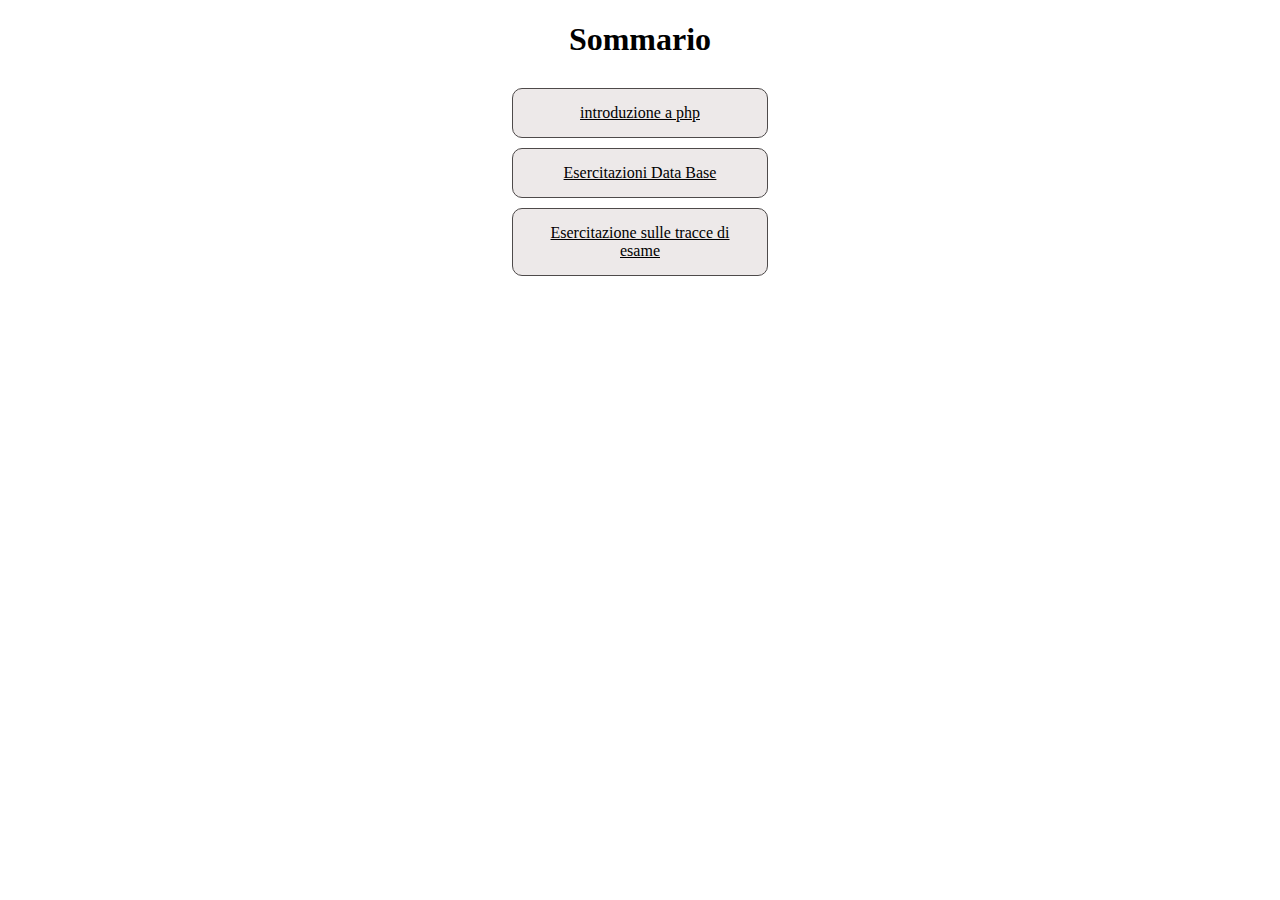
<file: index.html>
<!DOCTYPE html>
<html lang="en">
<head>
    <meta charset="UTF-8">
    <meta name="viewport" content="width=device-width, initial-scale=1.0">
    <title>Quaderno informatica</title>
    <link rel="stylesheet" href="style.css">
</head>

<body>
    <h1>Sommario</h1>
    <div class="container">
        <a href="php_Introduzione/php.html" class="button"> introduzione a php</a>

        <a href="EsecizioDB/indexSQL.html" class="button">Esercitazioni Data Base</a>

        <a href="TracceEsame/indexTracce.html" class="button">Esercitazione sulle tracce di esame</a>

        
    </div>


</body>
</html>
</file>
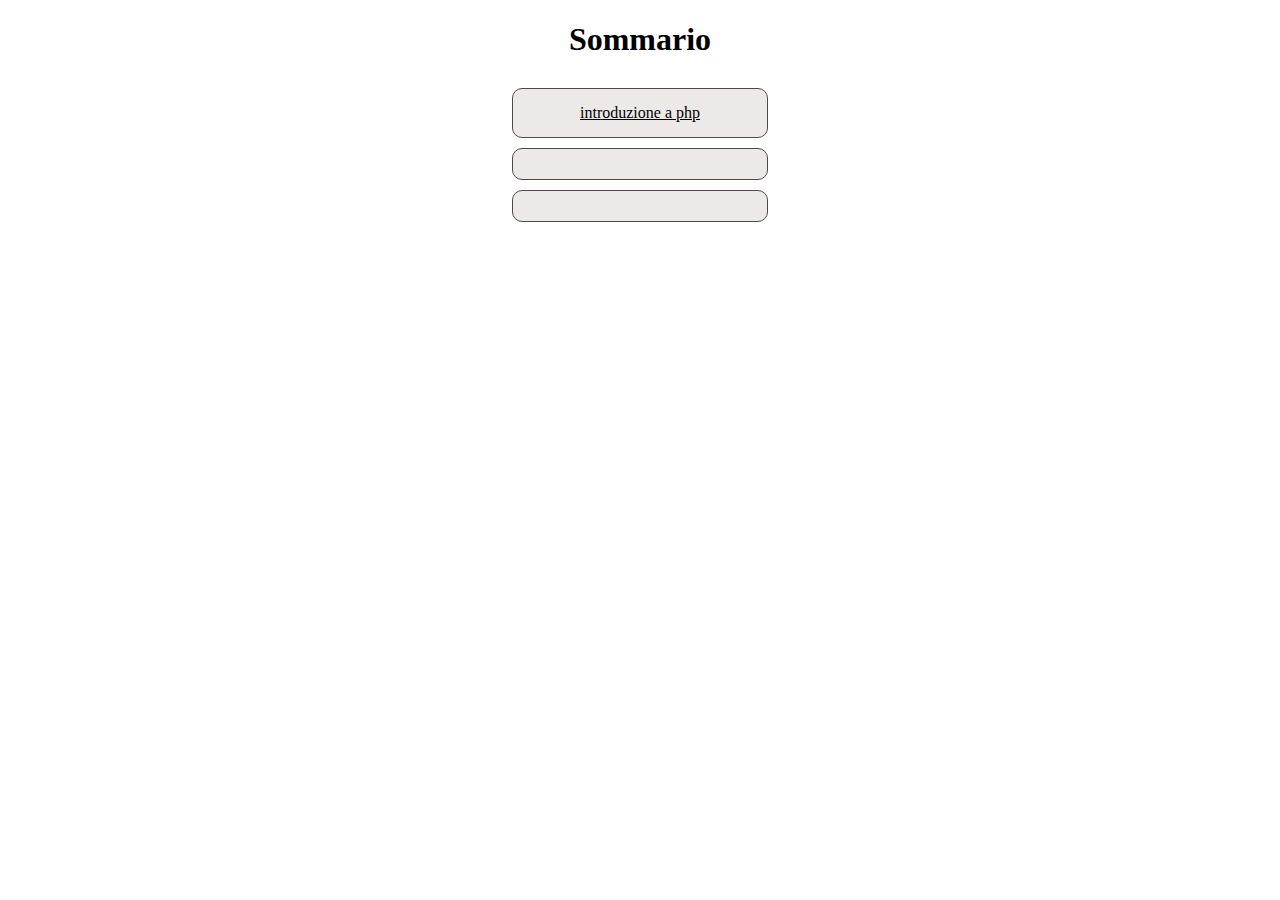
<file: php_Introduzione/index.html>
<!DOCTYPE html>
<html lang="en">
<head>
    <meta charset="UTF-8">
    <meta name="viewport" content="width=device-width, initial-scale=1.0">
    <title>Quaderno informatica</title>
    <link rel="stylesheet" href="style.css">
</head>

<body>
    <h1>Sommario</h1>
    <div class="container">
        <a href="php.html" class="button"> introduzione a php</a>
        <a href="" class="button"></a>
        <a href="" class="button"></a>

        
    </div>
</body>
</html>
</body>
</html>
</file>
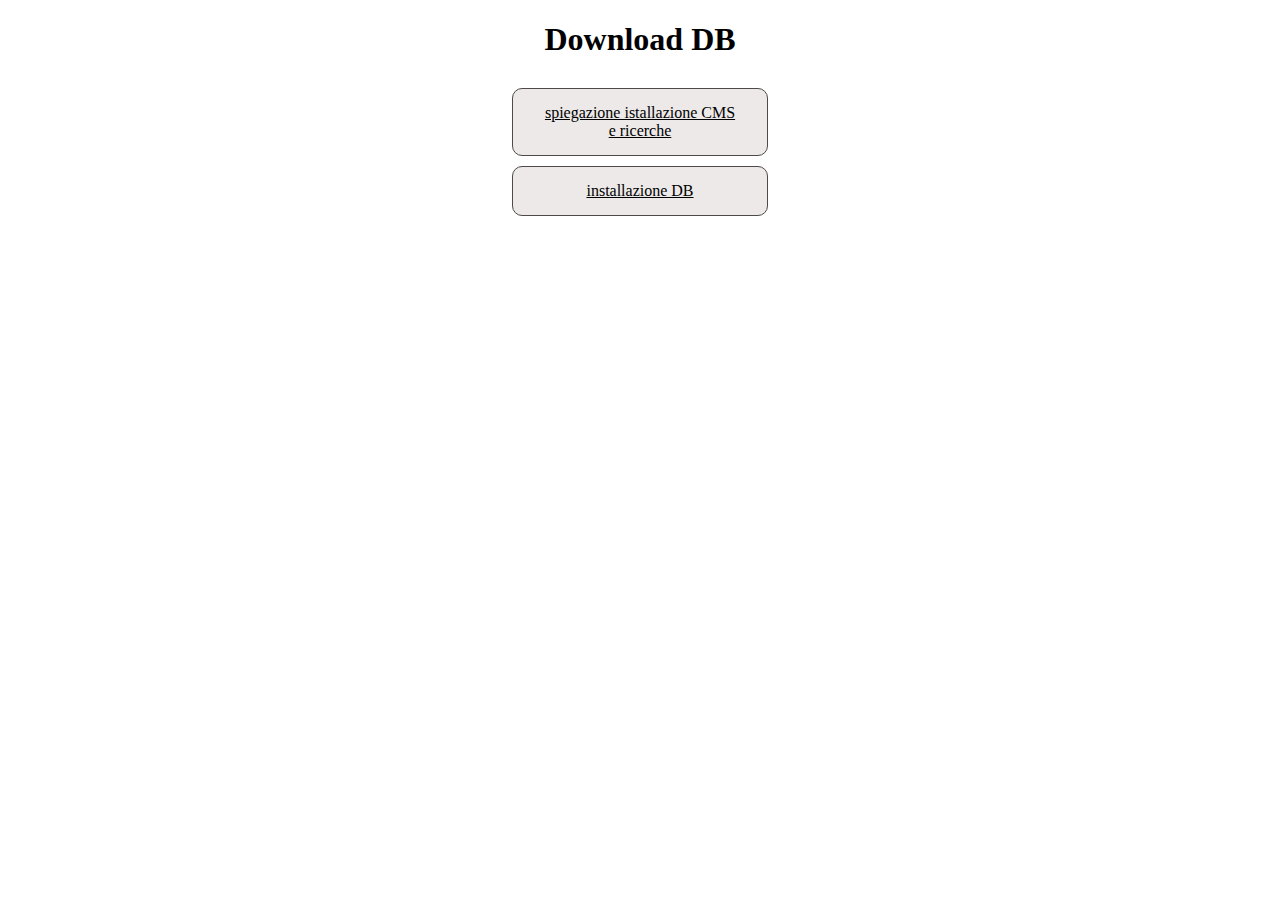
<file: ProveDB/index.html>
<!DOCTYPE html>
<html lang="en">
<head>
    <meta charset="UTF-8">
    <meta name="viewport" content="width=device-width, initial-scale=1.0">
    <title>Quaderno informatica</title>
    <link rel="stylesheet" href="../style.css">
</head>

<body>
    <h1>Download DB</h1>
    <div class="container">
        <a href="spiega.html" class="button"> spiegazione istallazione CMS e ricerche</a>

        <a href="check.php" class="button">installazione DB</a>


        
    </div>


</body>
</html>
</file>
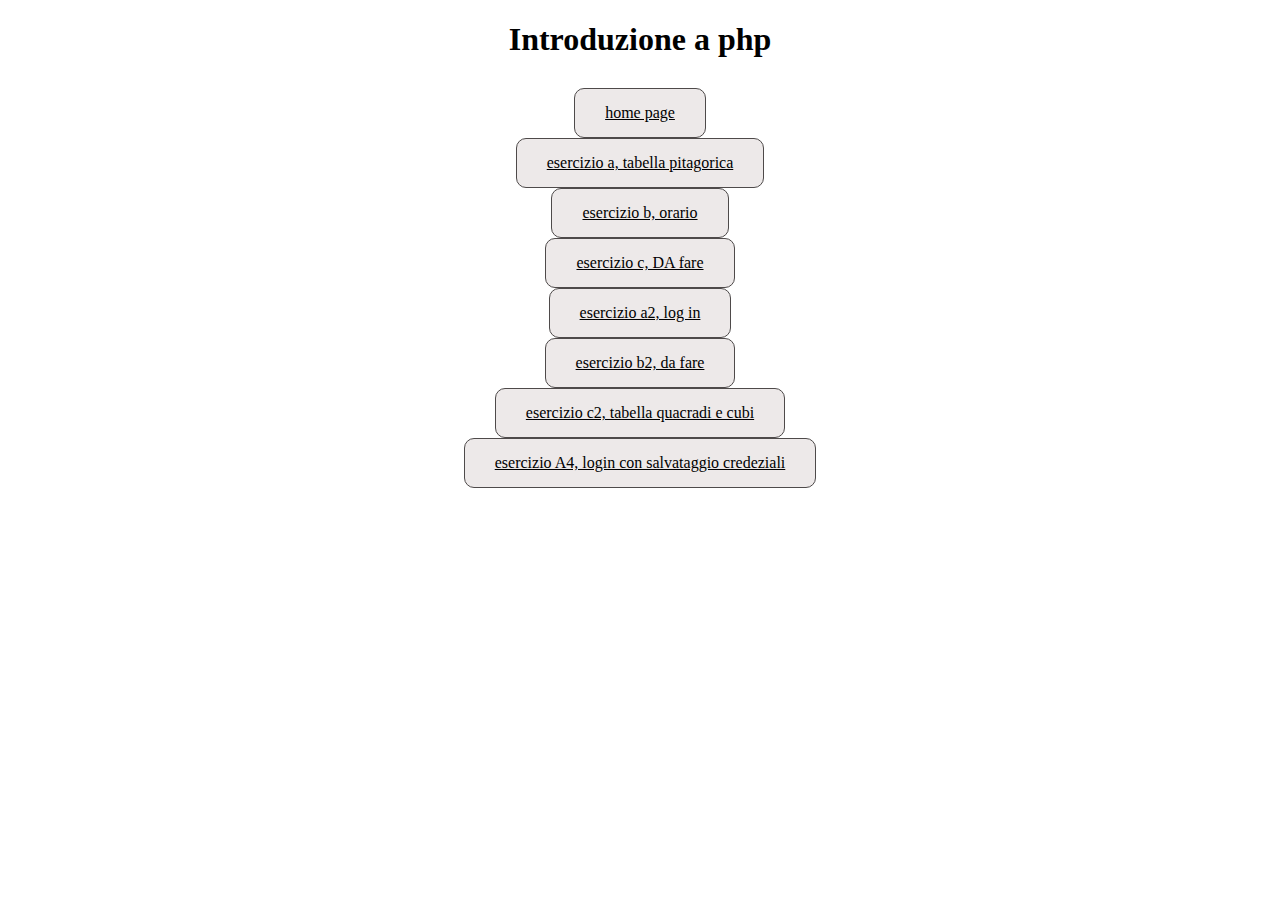
<file: php.html>
<!DOCTYPE html>
<html lang="en">
<head>
    <meta charset="UTF-8">
    <meta name="viewport" content="width=device-width, initial-scale=1.0">
    <title>php</title>
        <link rel="stylesheet" href="style.css">
</head>

<body>
 <h1>Introduzione a php</h1>
 <a href="index.html" class="button"> home page</a>
 <a href="phpA.php" class="button"> esercizio a, tabella pitagorica</a>
 <a href="phpB.php" class="button"> esercizio b, orario</a>
 <a href="phpC.php" class="button"> esercizio c, DA fare</a>
 <a href="phpA2.html" class="button"> esercizio a2, log in</a>
 <a href="phpB2.html" class="button"> esercizio b2, da fare</a>
 <a href="phpC2.php" class="button"> esercizio c2, tabella quacradi e cubi</a>
 <a href="phpA4.html" class="button"> esercizio A4, login con salvataggio credeziali</a>




</body>

</body>
</html>
</file>
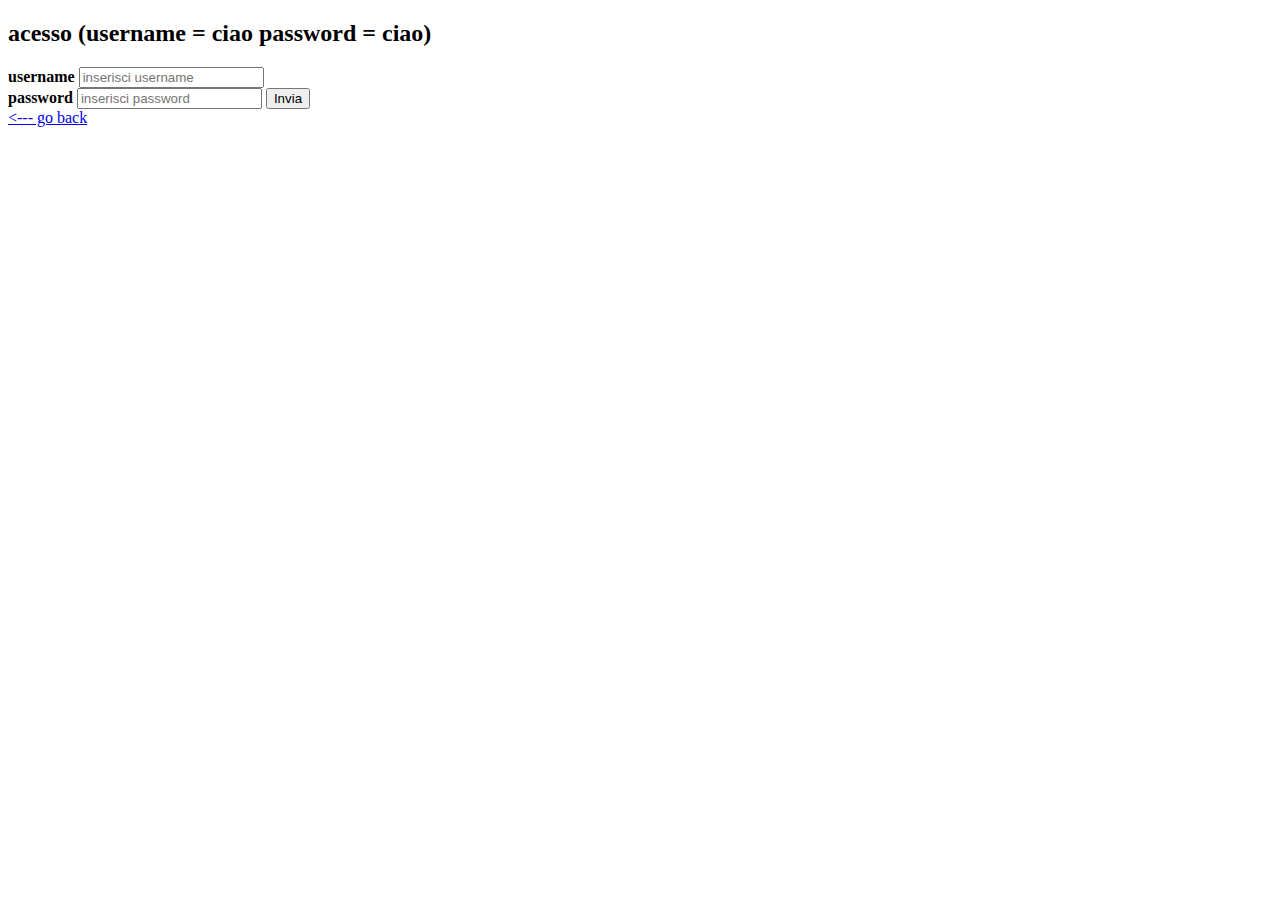
<file: phpA2.html>
<!DOCTYPE html>
<html lang="en">
<head>
    <meta charset="UTF-8">
    <meta name="viewport" content="width=device-width, initial-scale=1.0">
        
    <title>log in</title>
</head>
<body>

    <h2>acesso (username = ciao   password = ciao)</h2>
    
    <form action="login.php" method="post">

        <label for="username"><b>username</b></label>
        <input type="text" name="username" placeholder="inserisci username">
        <br>
        <label for="password"><b>password</b></label>
        <input type="password" name="password" placeholder="inserisci password">

        <input name="submit" type="submit" value="Invia">
        <br>
    </form>

    <a href="php.html" class="button"> <--- go back</a>
</body>

</html>
</file>
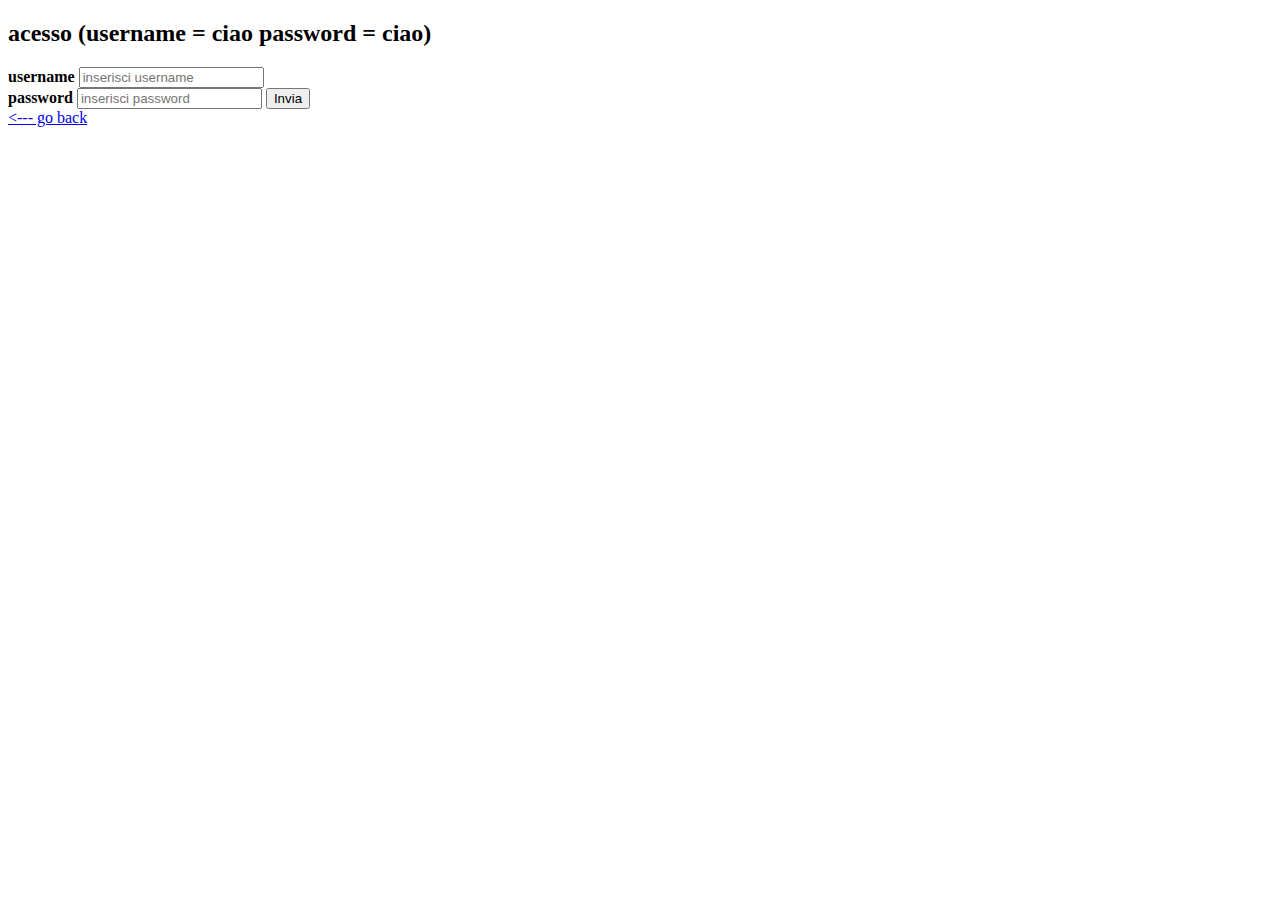
<file: phpA4.html>
<!DOCTYPE html>
<html lang="en">
<head>
    <meta charset="UTF-8">
    <meta name="viewport" content="width=device-width, initial-scale=1.0">
        
    <title>log in</title>
</head>
<body>

    <h2>acesso (username = ciao   password = ciao)</h2>
    
    <form action="loginA4.php" method="post">

        <label for="username"><b>username</b></label>
        <input type="text" name="username" placeholder="inserisci username">
        <br>
        <label for="password"><b>password</b></label>
        <input type="password" name="password" placeholder="inserisci password">

        <input name="submit" type="submit" value="Invia">
        <br>
    </form>

    <a href="php.html" class="button"> <--- go back</a>
</body>

</html>
</file>
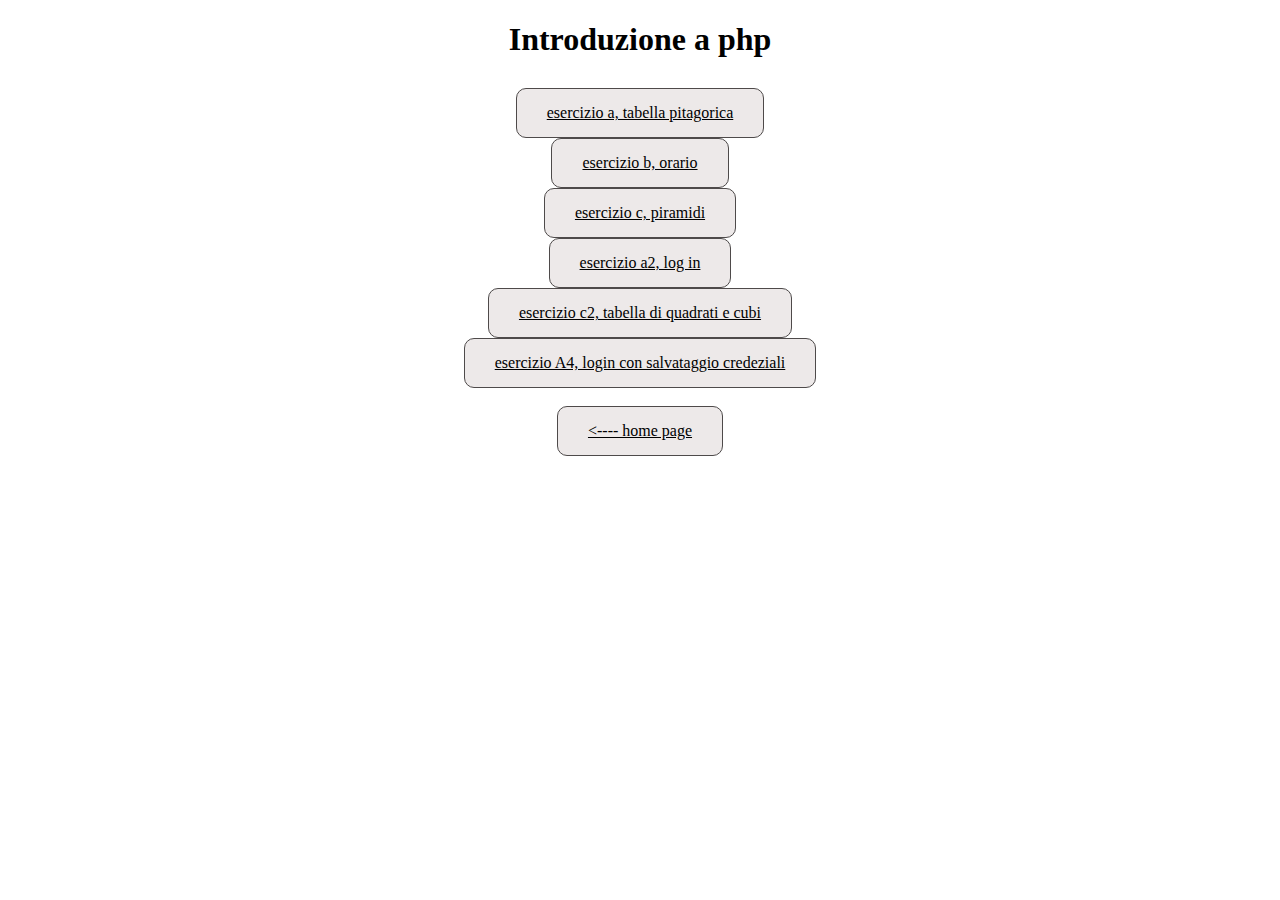
<file: php_Introduzione/php.html>
<!DOCTYPE html>
<html lang="en">
<head>
    <meta charset="UTF-8">
    <meta name="viewport" content="width=device-width, initial-scale=1.0">
    <title>php</title>
        <link rel="stylesheet" href="style.css">
</head>

<body>
 <h1>Introduzione a php</h1>
 <a href="phpA.php" class="button"> esercizio a, tabella pitagorica</a>
 <a href="phpB.php" class="button"> esercizio b, orario</a>
 <a href="phpC.php" class="button"> esercizio c, piramidi </a>
 <a href="phpA2.html" class="button"> esercizio a2, log in</a>
 <a href="phpC2.php" class="button"> esercizio c2, tabella di quadrati e cubi</a>
 <a href="phpA4.html" class="button"> esercizio A4, login con salvataggio credeziali</a>
 <br>
 <a href="index.html" class="button"> <---- home page</a>


</body>

</body>
</html>
</file>
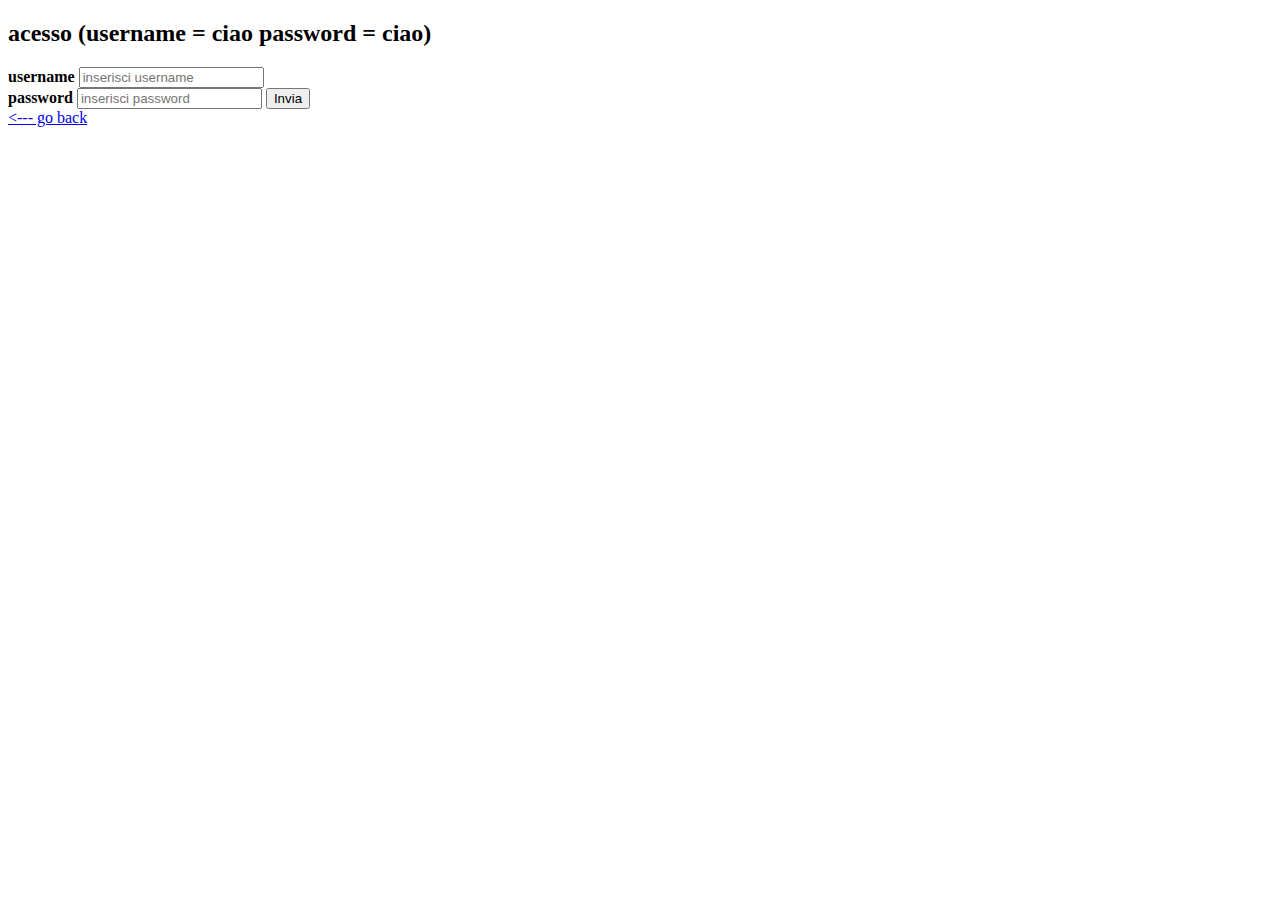
<file: php_Introduzione/phpA2.html>
<!DOCTYPE html>
<html lang="en">
<head>
    <meta charset="UTF-8">
    <meta name="viewport" content="width=device-width, initial-scale=1.0">
        
    <title>log in</title>
</head>
<body>

    <h2>acesso (username = ciao   password = ciao)</h2>
    
    <form action="login.php" method="post">

        <label for="username"><b>username</b></label>
        <input type="text" name="username" placeholder="inserisci username">
        <br>
        <label for="password"><b>password</b></label>
        <input type="password" name="password" placeholder="inserisci password">

        <input name="submit" type="submit" value="Invia">
        <br>
    </form>

    <a href="php.html" class="button"><--- go back</a>
</body>

</html>
</file>
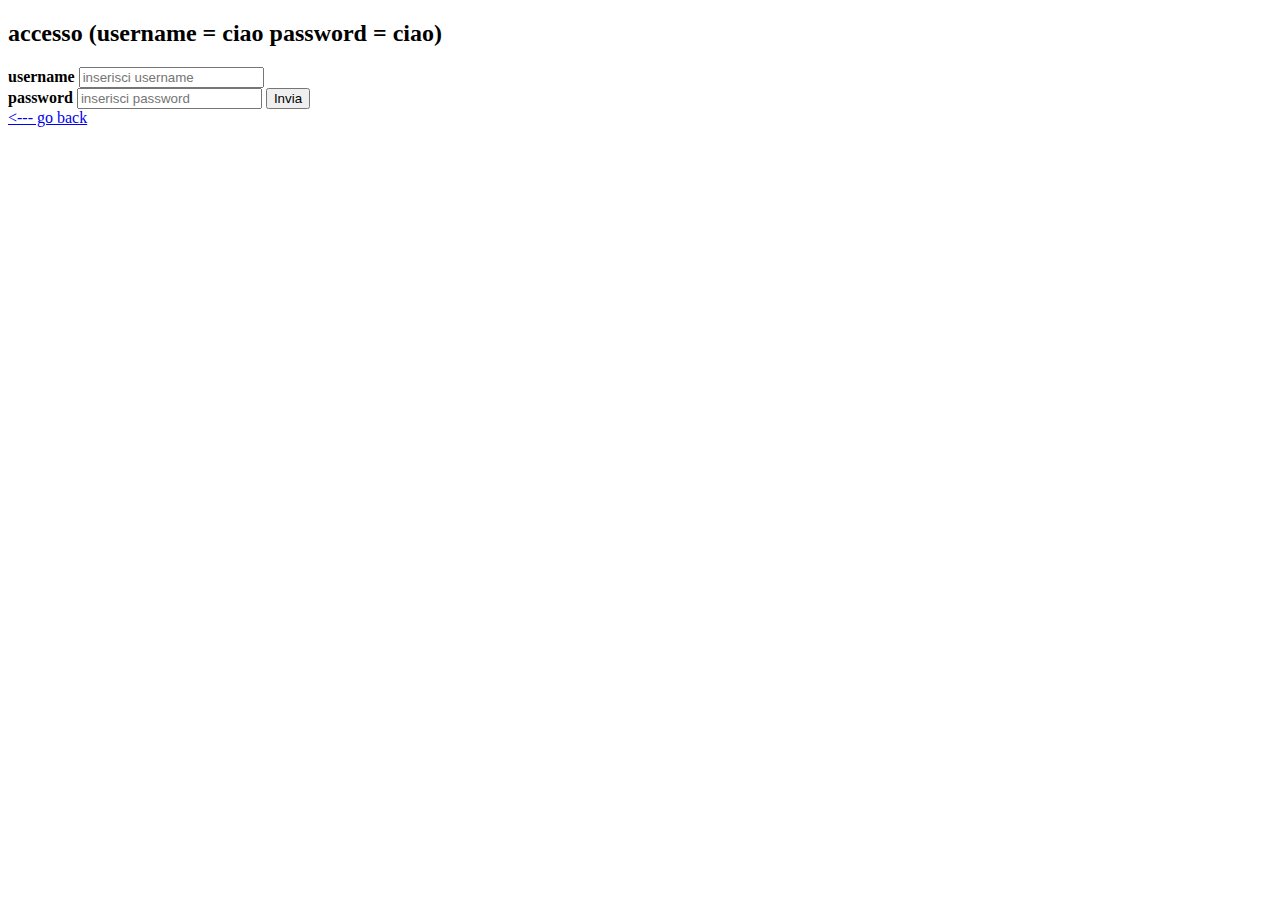
<file: php_Introduzione/phpA4.html>
<!DOCTYPE html>
<html lang="en">
<head>
    <meta charset="UTF-8">
    <meta name="viewport" content="width=device-width, initial-scale=1.0">
        
    <title>log in</title>
</head>
<body>

    <h2>accesso (username = ciao   password = ciao)</h2>
    
    <form action="loginA4.php" method="post">

        <label for="username"><b>username</b></label>
        <input type="text" name="username" placeholder="inserisci username">
        <br>
        <label for="password"><b>password</b></label>
        <input type="password" name="password" placeholder="inserisci password">

        <input name="submit" type="submit" value="Invia">
        <br>
    </form>

    <a href="php.html" class="button"> <--- go back</a>
</body>

</html>
</file>
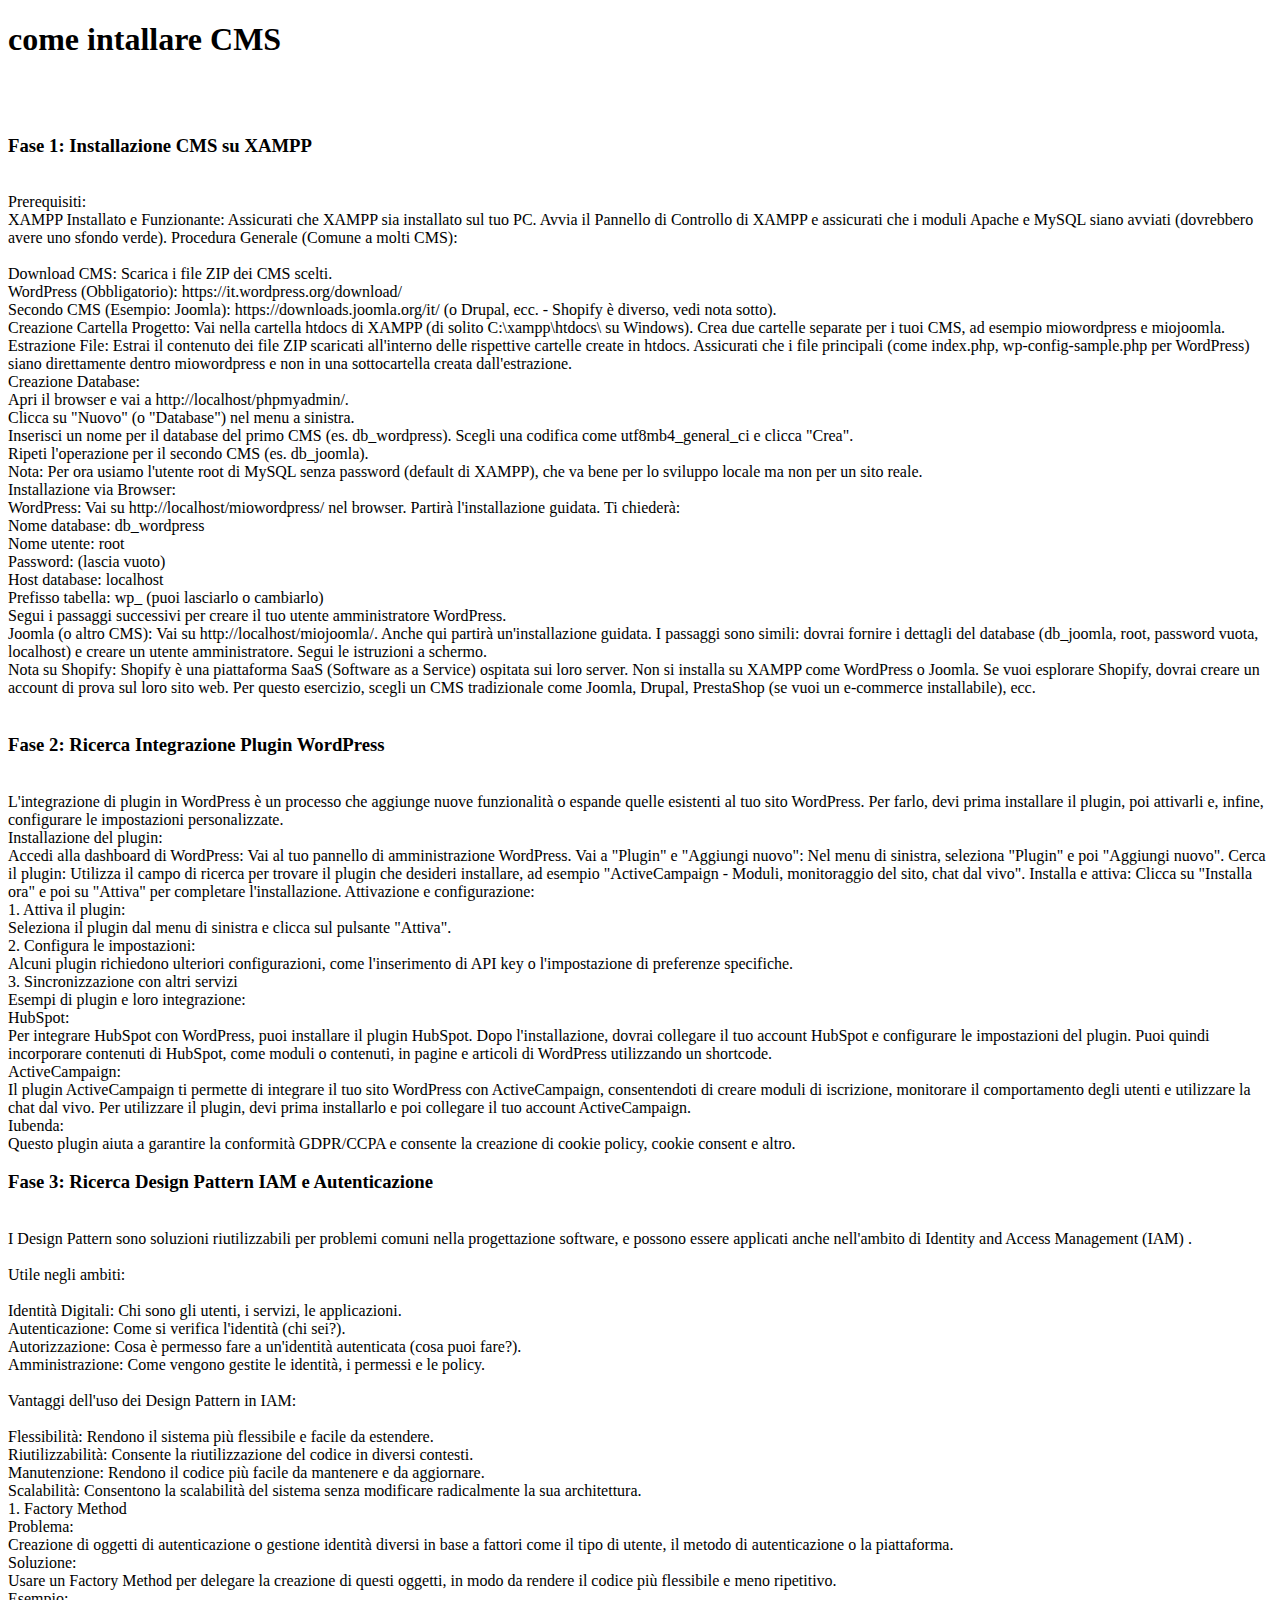
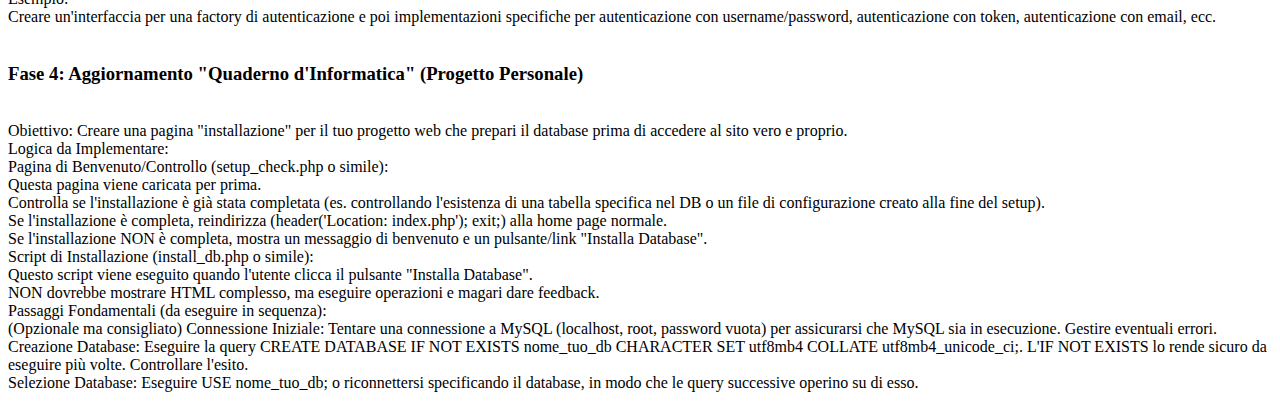
<file: ProveDB/spiega.html>
<!DOCTYPE html>
<html lang="en">
<head>
    <meta charset="UTF-8">
    <meta name="viewport" content="width=device-width, initial-scale=1.0">
    <title>Document</title>
</head>
<body>
    <h1>come intallare CMS</h1>
    <br><br>
    <p> <h3>Fase 1: Installazione CMS su XAMPP</h3> <br>
        Prerequisiti:<br>
        XAMPP Installato e Funzionante: Assicurati che XAMPP sia installato sul tuo PC. Avvia il Pannello di Controllo di XAMPP e assicurati che i moduli Apache e MySQL siano avviati (dovrebbero avere uno sfondo verde).
        Procedura Generale (Comune a molti CMS):<br><br>
        Download CMS: Scarica i file ZIP dei CMS scelti.<br>
        WordPress (Obbligatorio): https://it.wordpress.org/download/<br>
        Secondo CMS (Esempio: Joomla): https://downloads.joomla.org/it/ (o Drupal, ecc. - Shopify è diverso, vedi nota sotto).<br>
        Creazione Cartella Progetto: Vai nella cartella htdocs di XAMPP (di solito C:\xampp\htdocs\ su Windows). Crea due cartelle separate per i tuoi CMS, ad esempio miowordpress e miojoomla.<br>
        Estrazione File: Estrai il contenuto dei file ZIP scaricati all'interno delle rispettive cartelle create in htdocs. Assicurati che i file principali (come index.php, wp-config-sample.php per WordPress) siano direttamente dentro miowordpress e non in una sottocartella creata dall'estrazione.<br>
        Creazione Database:<br>
        Apri il browser e vai a http://localhost/phpmyadmin/.<br>
        Clicca su "Nuovo" (o "Database") nel menu a sinistra.<br>
        Inserisci un nome per il database del primo CMS (es. db_wordpress). Scegli una codifica come utf8mb4_general_ci e clicca "Crea".<br>
        Ripeti l'operazione per il secondo CMS (es. db_joomla).<br>
        Nota: Per ora usiamo l'utente root di MySQL senza password (default di XAMPP), che va bene per lo sviluppo locale ma non per un sito reale.<br>
        Installazione via Browser:<br>
        WordPress: Vai su http://localhost/miowordpress/ nel browser. Partirà l'installazione guidata. Ti chiederà:<br>
        Nome database: db_wordpress<br>
        Nome utente: root<br>
        Password: (lascia vuoto)<br>
        Host database: localhost<br>
        Prefisso tabella: wp_ (puoi lasciarlo o cambiarlo)<br>
        Segui i passaggi successivi per creare il tuo utente amministratore WordPress.<br>
        Joomla (o altro CMS): Vai su http://localhost/miojoomla/. Anche qui partirà un'installazione guidata. I passaggi sono simili: dovrai fornire i dettagli del database (db_joomla, root, password vuota, localhost) e creare un utente amministratore. Segui le istruzioni a schermo.<br>
        Nota su Shopify: Shopify è una piattaforma SaaS (Software as a Service) ospitata sui loro server. Non si installa su XAMPP come WordPress o Joomla. Se vuoi esplorare Shopify, dovrai creare un account di prova sul loro sito web. Per questo esercizio, scegli un CMS tradizionale come Joomla, Drupal, PrestaShop (se vuoi un e-commerce installabile), ecc. <br><br>

        <h3>Fase 2: Ricerca Integrazione Plugin WordPress </h3> <br>
        L'integrazione di plugin in WordPress è un processo che aggiunge nuove funzionalità o espande quelle esistenti al tuo sito WordPress. Per farlo, devi prima installare il plugin, poi attivarli e, infine, configurare le impostazioni personalizzate. <br>
            Installazione del plugin:<br>
            Accedi alla dashboard di WordPress: Vai al tuo pannello di amministrazione WordPress.
            Vai a "Plugin" e "Aggiungi nuovo": Nel menu di sinistra, seleziona "Plugin" e poi "Aggiungi nuovo".
            Cerca il plugin: Utilizza il campo di ricerca per trovare il plugin che desideri installare, ad esempio "ActiveCampaign - Moduli, monitoraggio del sito, chat dal vivo".
            Installa e attiva: Clicca su "Installa ora" e poi su "Attiva" per completare l'installazione. 
            Attivazione e configurazione:<br>
            1. Attiva il plugin:<br>
            Seleziona il plugin dal menu di sinistra e clicca sul pulsante "Attiva". <br>
            2. Configura le impostazioni:<br>
            Alcuni plugin richiedono ulteriori configurazioni, come l'inserimento di API key o l'impostazione di preferenze specifiche. <br>
            3. Sincronizzazione con altri servizi <br>

        Esempi di plugin e loro integrazione:<br>
        HubSpot:<br>
        Per integrare HubSpot con WordPress, puoi installare il plugin HubSpot. Dopo l'installazione, dovrai collegare il tuo account HubSpot e configurare le impostazioni del plugin. Puoi quindi incorporare contenuti di HubSpot, come moduli o contenuti, in pagine e articoli di WordPress utilizzando un shortcode. <br>
        ActiveCampaign:<br>
        Il plugin ActiveCampaign ti permette di integrare il tuo sito WordPress con ActiveCampaign, consentendoti di creare moduli di iscrizione, monitorare il comportamento degli utenti e utilizzare la chat dal vivo. Per utilizzare il plugin, devi prima installarlo e poi collegare il tuo account ActiveCampaign. <br>
        Iubenda:<br>
        Questo plugin aiuta a garantire la conformità GDPR/CCPA e consente la creazione di cookie policy, cookie consent e altro. 




      <br>
        <h3>Fase 3: Ricerca Design Pattern IAM e Autenticazione</h3> <br>
        I Design Pattern sono soluzioni riutilizzabili per problemi comuni nella progettazione software, e possono essere applicati anche nell'ambito di Identity and Access Management (IAM) .<br>
        <br>
        Utile negli ambiti: <br>
<br>
        Identità Digitali: Chi sono gli utenti, i servizi, le applicazioni.<br>

        Autenticazione: Come si verifica l'identità (chi sei?).<br>

        Autorizzazione: Cosa è permesso fare a un'identità autenticata (cosa puoi fare?).<br>

        Amministrazione: Come vengono gestite le identità, i permessi e le policy. <br>
<br>
        Vantaggi dell'uso dei Design Pattern in IAM: <br>
        <br>
        Flessibilità: Rendono il sistema più flessibile e facile da estendere.<br>
        Riutilizzabilità: Consente la riutilizzazione del codice in diversi contesti.<br>
        Manutenzione: Rendono il codice più facile da mantenere e da aggiornare.<br>
        Scalabilità: Consentono la scalabilità del sistema senza modificare radicalmente la sua architettura.<br>

        1. Factory Method <br>
        Problema: <br>
        Creazione di oggetti di autenticazione o gestione identità diversi in base a fattori come il tipo di utente, il metodo di autenticazione o la piattaforma.<br>
        Soluzione:<br>
        Usare un Factory Method per delegare la creazione di questi oggetti, in modo da rendere il codice più flessibile e meno ripetitivo.<br>
        Esempio:<br>    
        Creare un'interfaccia per una factory di autenticazione e poi implementazioni specifiche per autenticazione con username/password, autenticazione con token, autenticazione con email, ecc. <br>

         <br>
        <h3> Fase 4: Aggiornamento "Quaderno d'Informatica" (Progetto Personale)</h3> <br>
        Obiettivo: Creare una pagina "installazione" per il tuo progetto web che prepari il database prima di accedere al sito vero e proprio.<br>
        Logica da Implementare:<br>
        Pagina di Benvenuto/Controllo (setup_check.php o simile):<br>
        Questa pagina viene caricata per prima.<br>
        Controlla se l'installazione è già stata completata (es. controllando l'esistenza di una tabella specifica nel DB o un file di configurazione creato alla fine del setup).<br>
        Se l'installazione è completa, reindirizza (header('Location: index.php'); exit;) alla home page normale.<br>
        Se l'installazione NON è completa, mostra un messaggio di benvenuto e un pulsante/link "Installa Database".<br>
        Script di Installazione (install_db.php o simile):<br>
        Questo script viene eseguito quando l'utente clicca il pulsante "Installa Database".<br>
        NON dovrebbe mostrare HTML complesso, ma eseguire operazioni e magari dare feedback.<br>
        Passaggi Fondamentali (da eseguire in sequenza):<br>
        (Opzionale ma consigliato) Connessione Iniziale: Tentare una connessione a MySQL (localhost, root, password vuota) per assicurarsi che MySQL sia in esecuzione. Gestire eventuali errori.<br>
        Creazione Database: Eseguire la query CREATE DATABASE IF NOT EXISTS nome_tuo_db CHARACTER SET utf8mb4 COLLATE utf8mb4_unicode_ci;. L'IF NOT EXISTS lo rende sicuro da eseguire più volte. Controllare l'esito.<br>
        Selezione Database: Eseguire USE nome_tuo_db; o riconnettersi specificando il database, in modo che le query successive operino su di esso.</p>
</body>
</html>
</file>
<file: style.css>
body {
    margin: 0;
    height: 100vh;

    box-sizing: border-box;    
    display: flex;
    
    flex-direction: column;
    align-items: center;
}
.container {
    display: flex;
    flex-direction: column;

    gap: 10px;
    width: 20%;
}
.button {
    padding: 15px 30px;
    font-size: 16px;
    text-align: center;
    color: black;

    background-color: #ede9e9;
    border: 1px solid #4e4a4a;
    border-radius: 10px;

    cursor: pointer;
}
.button:hover {
    background-color: #e0e0e0;
}

h1 {
    margin-bottom: 30px;
}
</file>
<file: php_Introduzione/style.css>
/* un file css piuttosto che usare il tag style per rendere piu pulito il codice html */


body {
    margin: 0;
    height: 100vh;

    box-sizing: border-box;    
    display: flex;
    
    flex-direction: column;
    align-items: center;
}
.container {
    display: flex;
    flex-direction: column;

    gap: 10px;
    width: 20%;
}
.button {
    padding: 15px 30px;
    font-size: 16px;
    text-align: center;
    color: black;

    background-color: #ede9e9;
    border: 1px solid #4e4a4a;
    border-radius: 10px;

    cursor: pointer;
}
.button:hover {
    background-color: #e0e0e0;
}

h1 {
    margin-bottom: 30px;
}
</file>
